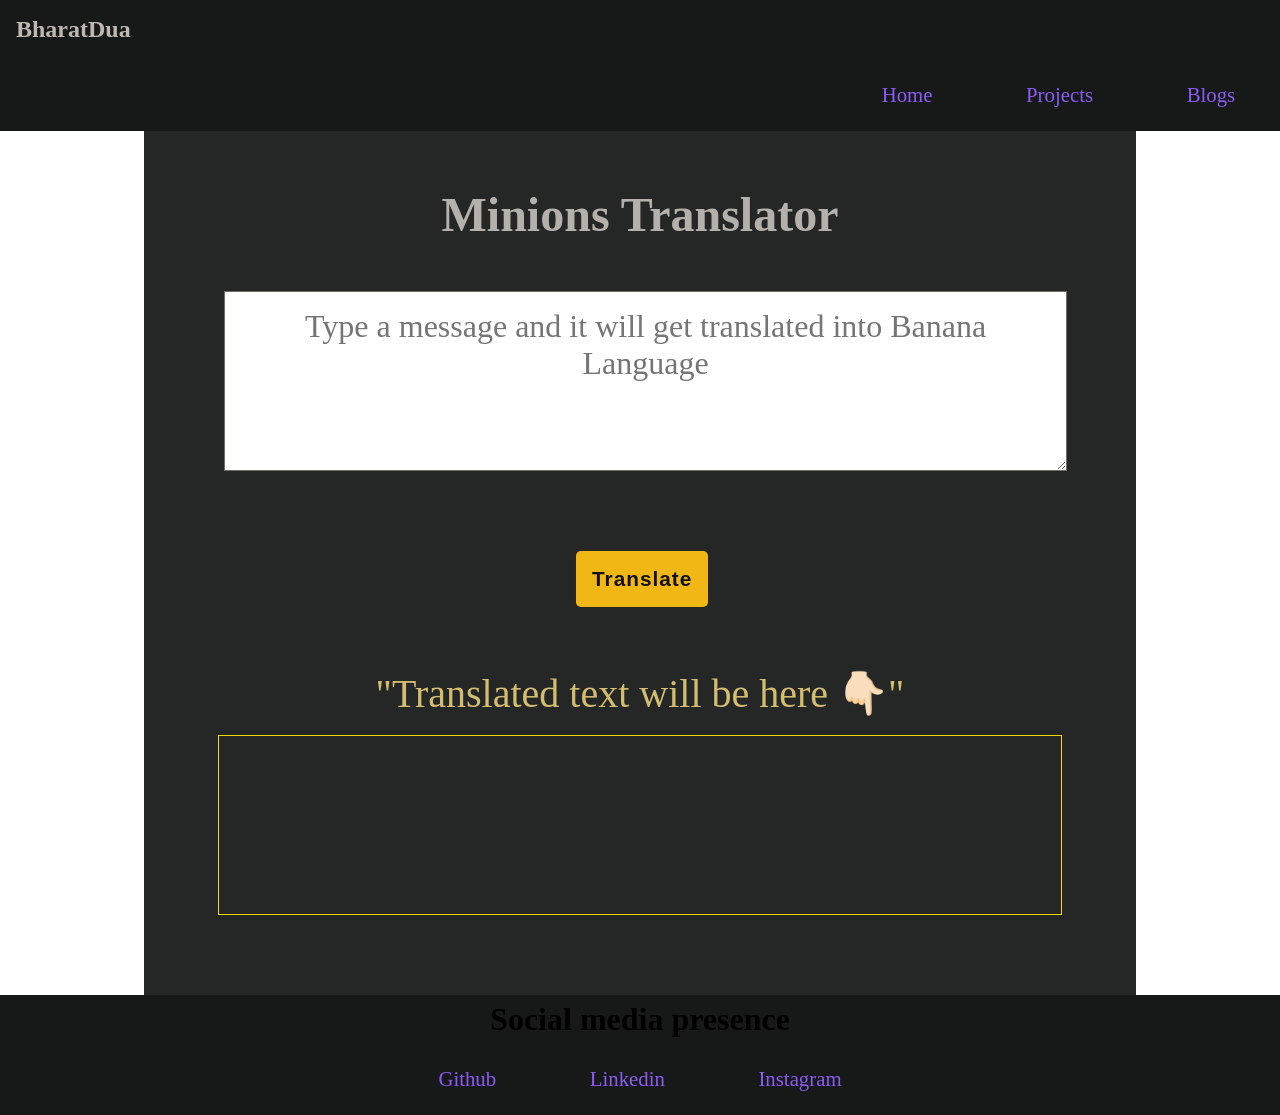
<file: index.html>
<!DOCTYPE html>
<html lang="en">
  <head>
    <meta charset="UTF-8" />
    <meta http-equiv="X-UA-Compatible" content="IE=edge" />
    <meta name="viewport" content="width=device-width, initial-scale=1.0" />
    <title>Talk banana</title>
    <link rel="stylesheet" href="minion_css.css" />
  </head>
  <body>
    <!-- navbar-brand -->
    <nav>
      <div class="navbar container">
        <div class="nav-brand-name">
          <h1 class="navbar-heading"><a href="/index.html">BharatDua</a></h1>
        </div>

        <!-- navbar-menu -->
        <ul class="nav-menu-list">
          <li class="nav-items">
            <a class="link link-active" href="/index.html" class="link">Home</a>
          </li>
          <li class="nav-items">
            <a href="/projects.html" class="link">Projects</a>
          </li>
          <li class="nav-items">
            <a href="/Blogs.html" class="link">Blogs</a>
          </li>
        </ul>
      </div>
    </nav>
    <!-- container -->
    <div class="main-section">
      <h2 class="tm">Minions Translator</h2>
      <!-- <p class="tm-p"></p> -->
      <textarea
        name="input"
        id="txt-input"
        cols="50"
        rows="20"
        placeholder="Type a message and it will get translated into Banana Language"
      ></textarea>

      <!-- Translate button -->
      <button class="translate-btn">Translate</button>
      <br>
      <!-- Translate heading section -->
      <div class="translate-text">
        <br>
        "Translated text will be here 👇🏻"
        
      </div>
      <br>
      <div class="output-txtarea">
      
      </div>
    </div>
    <script src="/app.js"></script>
    <!-- footer -->
    <div class="footer text-center">
        <h2 class="tech-head">Social media presence</h2>
        <ul class="nav-menu-list text-center">
          <li class="nav-items"><a href="https://github.com/Bharat-Dua?tab=overview&from=2021-08-01&to=2021-08-31" target="_blank" class="link">Github</a></li>
          <li class="nav-items"><a href="https://www.linkedin.com/feed/" target="_blank" class="link">Linkedin</a></li>
          <li class="nav-items"><a href="https://www.instagram.com/" target="_blank" class="link">Instagram</a></li>
        </ul>
      </div>
  </body>
</html>
</file>
<file: minion_css.css>
/* color palette */
:root {
    --darkreader-text--primary-color: #7d58d4;
    --darkreader-bg--off-white: #252728;
    --darkreader-text--off-white: #c3c1be;
    --darkreader-text--dark-gray: #aeaaa4;
    --darkreader-bg--black-color: #171818;
    --darkreader-bg--btn-color: #602396;
    --darkreader-text--btn-color: #8541c1;
    --darkreader-border--btn-color: #562187;
  }
  :root {
    --primary-color: #8b5cf6;
    --off-white: #f3f4f6;
    --dark-gray: #303338;
    --black-color: #111;
    --btn-color: #892cdc;
  }
  
  :root {
    --darkreader-neutral-background: #1c1e1f;
    --darkreader-neutral-text: #bcb8b4;
    --darkreader-selection-background: #0d4b96;
    --darkreader-selection-text: #c9c7c5;
  }
  /* reset */
  * {
    margin: 0px;
    padding: 0px;
    box-sizing: border-box;
  }
  
  /* body */
  body {
    margin: 0px auto;
  }
  /* navbar section */
  .navbar-heading {
    padding: 1rem;
  }
  .navbar-heading a {
    color: #bcb8b4;
    text-decoration: none;
  }
  nav,
  .footer {
    background-color: var(--darkreader-bg--black-color);
  }
  .nav-menu-list {
    text-align: right;
  }
  .nav-menu-list li a:hover {
    color: var(--dark-gray);
  }
  .nav-items a {
    color: var(--primary-color);
    list-style-type: none;
    text-decoration: none;
    padding: 0px 1.3rem;
    font-size: 1.3rem;
  }
  /* .nav-items a:hover {
      color: var(--dark-gray);
    } */
  .nav-menu-list .nav-items {
    list-style-type: none;
    display: inline-block;
    padding: 1.5rem;
  }
  /* container start */
  .main-section {
    background-color: rgb(37, 39, 39);
    /* padding-bottom: 3rem; */
    font-family: "Montserrat", san-serif;
    padding-bottom: 5rem;
    margin: 0 9rem;
    /* width: 100vh; */
  }
  .tm {
    color: rgb(180, 177, 172);
    text-align: center;
    font-size: 3rem;
    height: 5rem;
    /* padding: 4rem 1rem 4rem 1rem; */
  
    padding: 3rem 1rem 0rem 1rem;
  }
  /* .tm-p {
    font-size: 1.5em;
    max-width: 35em;
    margin-left: auto;
    margin-right: auto;
    max-width: 1000px;
  } */
  #txt-input {
    border: 1px solid #746c61;
    width: 85%;
    height: 20vh;
    display: block;
    margin: 5rem;
    margin-bottom: 4rem;
    padding: 1rem;
    font-size: 2rem;
    text-align: center;
    font-family: "Montserrat";
  }
  /* translate button */
  .translate-btn {
    font-weight: 600;
    border: none;
    text-align: center;
    cursor: pointer;
    margin: 1rem 27rem;
    padding: 1rem;
    font-size: 1.3rem;
    border-radius: 0.3rem;
    letter-spacing: 1px;
    color: var(--black-color);
    background-color: #f1b714;
    font-weight: 700;
  }
  
  .translate-btn:hover {
    background-color: var(--black-color);
    color: white;
  }
  /* translate heading section */
  .translate-text{
    font-size: 2.5rem;
    color: #d5bd70;
    text-align: center;
    font-weight: lighter;
  }
  /* output textarea */
  .output-txtarea{
    border: 1px solid rgb(250, 212, 0);
      height: 20vh;
      width: 85%;
      margin: auto;
      padding-bottom: 1rem;
      font-style: normal;
      font-size: 2rem;
      text-align: center;
  }
  
  
  .footer li:hover {
    background-color: #303338;
    border-radius: 5rem;
    padding: 1rem;
  }
  .footer a:hover {
    color: #1c1e1f;
  }
  /* utility classes */
  h2 {
    font-size: 2rem;
    line-height: 1.5;
    font-weight: 550;
  }
  .text-center {
    text-align: center;
  }
</file>
